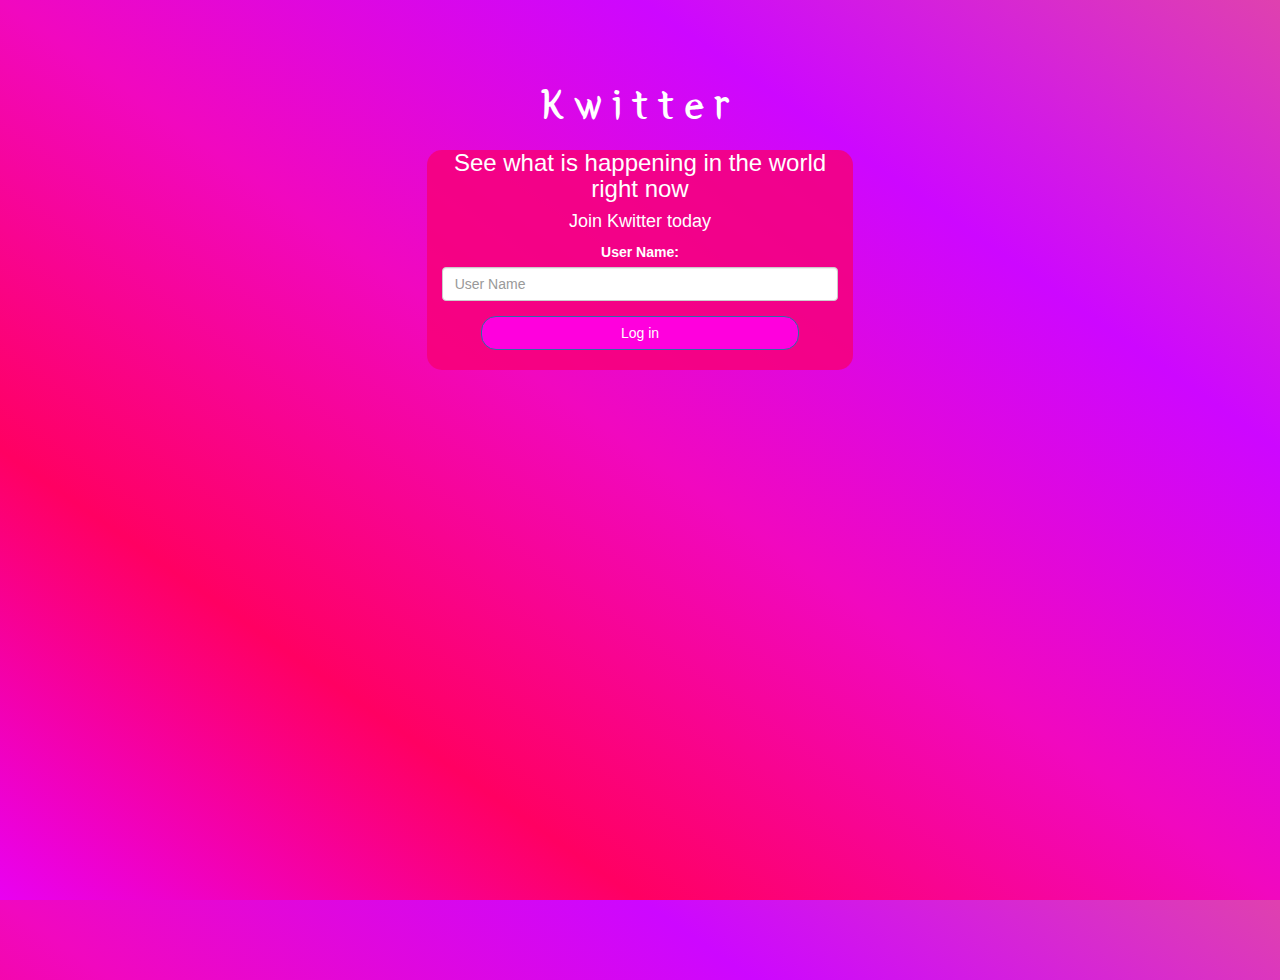
<file: index.html>
<html>
<head>
	<title>Kwitter</title>
<link href="https://fonts.googleapis.com/css?family=Yeon+Sung&display=swap" rel="stylesheet"><meta name="viewport" content="width=device-width, initial-scale=1">

<link rel="stylesheet" href="https://maxcdn.bootstrapcdn.com/bootstrap/3.4.0/css/bootstrap.min.css">
<script src="https://ajax.googleapis.com/ajax/libs/jquery/3.4.1/jquery.min.js"></script>
<script src="https://maxcdn.bootstrapcdn.com/bootstrap/3.4.0/js/bootstrap.min.js"></script>

<link rel="stylesheet" type="text/css" href="style.css">
<script src="main.js"></script>
</head>
<body>
<center>
	<h1 class="header">	
		Kwitter	<sup>
	</sup>
</h1>
	<div class="col-lg-4 col-md-6 col-sm-6 col-xs-11 login_div">
		<h3 style="color:white;" >See what is happening in the world right now</h3>
		<h4 style="color: white;">Join Kwitter today</h4>
		<div class="form-group">
		  <label style="color: white;">User Name:</label>
		  <input id="user_name" class="form-control" type="text" placeholder="User Name">

		</div>
		<button id="login_button" class="btn btn-primary" onclick="login()">Log in</button>
		<br><br>
	</div>
</center>
</body>
</html>
</file>
<file: style.css>
html, body
{
  height: 100%;
  margin: 0;
}

body
{
background-image: linear-gradient(to right top, #e901f1, #ff0062, #f108bf, #cd07ff, #df41af);
}

.header
{
	color: white;font-family: 'Yeon Sung';font-size: 45px;letter-spacing: 10px;margin-top: 80px;
}
.header img
{
	width: 80px;margin-left: -15px;
}

.login_div
{
	background: rgba(247, 0, 115, 0.8);float: none;border-radius: 15px;
}

#login_button
{
	width: 80%;border-radius: 15px;background-color: #ff00dd;
}

#logout
{
	font-size: 20px; float: right;
}

#output
{
	padding: 10px; width:80%; background: rgba(227, 0, 247, 0.8);float: none;border-radius: 15px;color: white;
	
}

.input_div_room_page
{
	width: 80%;
}

.input_div label
{
	color: white;font-size: 20px;
}


.input_div_message_page
{
	position: fixed;bottom: 0px;width: 100%;background: rgba(255,255,255,0.8);
}
.input_div_message_page label
{
	color: black;
}
.input_div_message_page #msg
{
	width: 80%;
}
.input_div_message_page button
{
	margin-top: 15px;
	width: 50%; 
}
</file>
